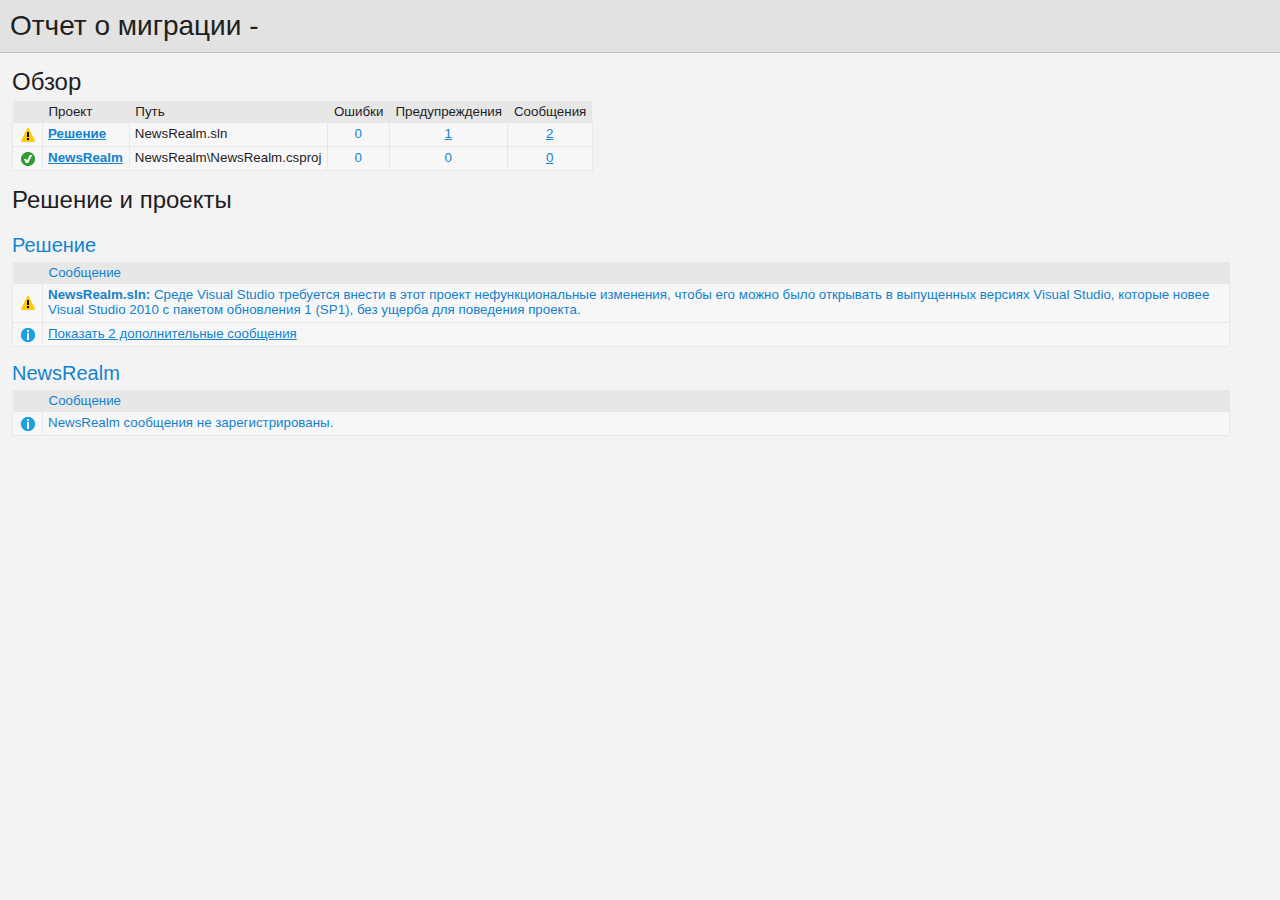
<file: UpgradeLog.htm>
﻿<!DOCTYPE html>
<!-- saved from url=(0014)about:internet -->
 <html xmlns:msxsl="urn:schemas-microsoft-com:xslt"><head><meta content="en-us" http-equiv="Content-Language" /><meta content="text/html; charset=utf-16" http-equiv="Content-Type" /><title _locID="ConversionReport0">
          Отчет о переносе
        </title><style> 
                    /* Body style, for the entire document */
                    body
                    {
                        background: #F3F3F4;
                        color: #1E1E1F;
                        font-family: "Segoe UI", Tahoma, Geneva, Verdana, sans-serif;
                        padding: 0;
                        margin: 0;
                    }

                    /* Header1 style, used for the main title */
                    h1
                    {
                        padding: 10px 0px 10px 10px;
                        font-size: 21pt;
                        background-color: #E2E2E2;
                        border-bottom: 1px #C1C1C2 solid; 
                        color: #201F20;
                        margin: 0;
                        font-weight: normal;
                    }

                    /* Header2 style, used for "Overview" and other sections */
                    h2
                    {
                        font-size: 18pt;
                        font-weight: normal;
                        padding: 15px 0 5px 0;
                        margin: 0;
                    }

                    /* Header3 style, used for sub-sections, such as project name */
                    h3
                    {
                        font-weight: normal;
                        font-size: 15pt;
                        margin: 0;
                        padding: 15px 0 5px 0;
                        background-color: transparent;
                    }

                    /* Color all hyperlinks one color */
                    a
                    {
                        color: #1382CE;
                    }

                    /* Table styles */ 
                    table
                    {
                        border-spacing: 0 0;
                        border-collapse: collapse;
                        font-size: 10pt;
                    }

                    table th
                    {
                        background: #E7E7E8;
                        text-align: left;
                        text-decoration: none;
                        font-weight: normal;
                        padding: 3px 6px 3px 6px;
                    }

                    table td
                    {
                        vertical-align: top;
                        padding: 3px 6px 5px 5px;
                        margin: 0px;
                        border: 1px solid #E7E7E8;
                        background: #F7F7F8;
                    }

                    /* Local link is a style for hyperlinks that link to file:/// content, there are lots so color them as 'normal' text until the user mouse overs */
                    .localLink
                    {
                        color: #1E1E1F;
                        background: #EEEEED;
                        text-decoration: none;
                    }

                    .localLink:hover
                    {
                        color: #1382CE;
                        background: #FFFF99;
                        text-decoration: none;
                    }

                    /* Center text, used in the over views cells that contain message level counts */ 
                    .textCentered
                    {
                        text-align: center;
                    }

                    /* The message cells in message tables should take up all avaliable space */
                    .messageCell
                    {
                        width: 100%;
                    }

                    /* Padding around the content after the h1 */ 
                    #content 
                    {
	                    padding: 0px 12px 12px 12px; 
                    }

                    /* The overview table expands to width, with a max width of 97% */ 
                    #overview table
                    {
                        width: auto;
                        max-width: 75%; 
                    }

                    /* The messages tables are always 97% width */
                    #messages table
                    {
                        width: 97%;
                    }

                    /* All Icons */
                    .IconSuccessEncoded, .IconInfoEncoded, .IconWarningEncoded, .IconErrorEncoded
                    {
                        min-width:18px;
                        min-height:18px; 
                        background-repeat:no-repeat;
                        background-position:center;
                    }

                    /* Success icon encoded */
                    .IconSuccessEncoded
                    {
                        /* Note: Do not delete the comment below. It is used to verify the correctness of the encoded image resource below before the product is released */
                        /* [---XsltValidateInternal-Base64EncodedImage:IconSuccess#Begin#background-image: url(data:image/png;base64,#Separator#);#End#] */
                        background-image: url([data-uri]);
                    }

                    /* Information icon encoded */
                    .IconInfoEncoded
                    {
                        /* Note: Do not delete the comment below. It is used to verify the correctness of the encoded image resource below before the product is released */
                        /* [---XsltValidateInternal-Base64EncodedImage:IconInformation#Begin#background-image: url(data:image/png;base64,#Separator#);#End#] */
                        background-image: url([data-uri]);
                    }

                    /* Warning icon encoded */
                    .IconWarningEncoded
                    {
                        /* Note: Do not delete the comment below. It is used to verify the correctness of the encoded image resource below before the product is released */
                        /* [---XsltValidateInternal-Base64EncodedImage:IconWarning#Begin#background-image: url(data:image/png;base64,#Separator#);#End#] */
                        background-image: url([data-uri]);
                    }

                    /* Error icon encoded */
                    .IconErrorEncoded
                    {
                        /* Note: Do not delete the comment below. It is used to verify the correctness of the encoded image resource below before the product is released */
                        /* [---XsltValidateInternal-Base64EncodedImage:IconError#Begin#background-image: url(data:image/png;base64,#Separator#);#End#] */
                        background-image: url([data-uri]);
                    }
                 </style><script type="text/javascript" language="javascript"> 
          
            // Startup 
            // Hook up the the loaded event for the document/window, to linkify the document content
            var startupFunction = function() { linkifyElement("messages"); };
            
            if(window.attachEvent)
            {
              window.attachEvent('onload', startupFunction);
            }
            else if (window.addEventListener) 
            {
              window.addEventListener('load', startupFunction, false);
            }
            else 
            {
              document.addEventListener('load', startupFunction, false);
            } 
            
            // Toggles the visibility of table rows with the specified name 
            function toggleTableRowsByName(name)
            {
               var allRows = document.getElementsByTagName('tr');
               for (i=0; i < allRows.length; i++)
               {
                  var currentName = allRows[i].getAttribute('name');
                  if(!!currentName && currentName.indexOf(name) == 0)
                  {
                      var isVisible = allRows[i].style.display == ''; 
                      isVisible ? allRows[i].style.display = 'none' : allRows[i].style.display = '';
                  }
               }
            }
            
            function scrollToFirstVisibleRow(name) 
            {
               var allRows = document.getElementsByTagName('tr');
               for (i=0; i < allRows.length; i++)
               {
                  var currentName = allRows[i].getAttribute('name');
                  var isVisible = allRows[i].style.display == ''; 
                  if(!!currentName && currentName.indexOf(name) == 0 && isVisible)
                  {
                     allRows[i].scrollIntoView(true); 
                     return true; 
                  }
               }
               
               return false;
            }
            
            // Linkifies the specified text content, replaces candidate links with html links 
            function linkify(text)
            {
                 if(!text || 0 === text.length)
                 {
                     return text; 
                 }

                 // Find http, https and ftp links and replace them with hyper links 
                 var urlLink = /(http|https|ftp)\:\/\/[a-zA-Z0-9\-\.]+(:[a-zA-Z0-9]*)?\/?([a-zA-Z0-9\-\._\?\,\/\\\+&%\$#\=~;\{\}])*/gi;
                 
                 return text.replace(urlLink, '<a href="$&">$&</a>') ;
            }
            
            // Linkifies the specified element by ID
            function linkifyElement(id)
            {
                var element = document.getElementById(id);
                if(!!element)
                {
                  element.innerHTML = linkify(element.innerHTML); 
                }
            }
            
            function ToggleMessageVisibility(projectName)
            {
              if(!projectName || 0 === projectName.length)
              {
                return; 
              }
              
              toggleTableRowsByName("MessageRowClass" + projectName);
              toggleTableRowsByName('MessageRowHeaderShow' + projectName);
              toggleTableRowsByName('MessageRowHeaderHide' + projectName); 
            }
            
            function ScrollToFirstVisibleMessage(projectName)
            {
              if(!projectName || 0 === projectName.length)
              {
                return; 
              }
              
              // First try the 'Show messages' row
              if(!scrollToFirstVisibleRow('MessageRowHeaderShow' + projectName))
              {
                // Failed to find a visible row for 'Show messages', try an actual message row 
                scrollToFirstVisibleRow('MessageRowClass' + projectName); 
              }
            }
           </script></head><body><h1 _locID="ConversionReport">
          Отчет о миграции - </h1><div id="content"><h2 _locID="OverviewTitle">Обзор</h2><div id="overview"><table><tr><th></th><th _locID="ProjectTableHeader">Проект</th><th _locID="PathTableHeader">Путь</th><th _locID="ErrorsTableHeader">Ошибки</th><th _locID="WarningsTableHeader">Предупреждения</th><th _locID="MessagesTableHeader">Сообщения</th></tr><tr><td class="IconWarningEncoded" /><td><strong><a href="#Solution"><span _locID="OverviewSolutionSpan">Решение</span></a></strong></td><td>NewsRealm.sln</td><td class="textCentered"><a>0</a></td><td class="textCentered"><a href="#SolutionWarning">1</a></td><td class="textCentered"><a href="#" onclick="ScrollToFirstVisibleMessage('Solution'); return false;">2</a></td></tr><tr><td class="IconSuccessEncoded" /><td><strong><a href="#NewsRealm">NewsRealm</a></strong></td><td>NewsRealm\NewsRealm.csproj</td><td class="textCentered"><a>0</a></td><td class="textCentered"><a>0</a></td><td class="textCentered"><a href="#">0</a></td></tr></table></div><h2 _locID="SolutionAndProjectsTitle">Решение и проекты</h2><div id="messages"><a name="Solution" /><h3 _locID="ProjectDisplayNameHeader">Решение</h3><table><tr id="SolutionHeaderRow"><th></th><th class="messageCell" _locID="MessageTableHeader">Сообщение</th></tr><tr name="WarningRowClassSolution"><td class="IconWarningEncoded"><a name="SolutionWarning" /></td><td class="messageCell"><strong>NewsRealm.sln:
        </strong><span>Среде Visual Studio требуется внести в этот проект нефункциональные изменения, чтобы его можно было открывать в выпущенных версиях Visual Studio, которые новее Visual Studio 2010 с пакетом обновления 1 (SP1), без ущерба для поведения проекта.</span></td></tr><tr name="MessageRowHeaderShowSolution"><td class="IconInfoEncoded" /><td class="messageCell"><a _locID="ShowAdditionalMessages" href="#" name="SolutionMessage" onclick="ToggleMessageVisibility('Solution'); return false;">
          Показать 2 дополнительные сообщения
        </a></td></tr><tr name="MessageRowClassSolution" style="display: none"><td class="IconInfoEncoded"><a name="SolutionMessage" /></td><td class="messageCell"><strong>NewsRealm.sln:
        </strong><span>Для файла была успешно создана резервная копия C:\Users\sokol\source\repos\p0se1d0nov\News-Realm\Backup\NewsRealm.sln</span></td></tr><tr name="MessageRowClassSolution" style="display: none"><td class="IconInfoEncoded"><a name="SolutionMessage" /></td><td class="messageCell"><strong>NewsRealm.sln:
        </strong><span>Перенос решения успешно завершен</span></td></tr><tr style="display: none" name="MessageRowHeaderHideSolution"><td class="IconInfoEncoded" /><td class="messageCell"><a _locID="HideAdditionalMessages" href="#" name="SolutionMessage" onclick="ToggleMessageVisibility('Solution'); return false;">
          Скрыть 2 дополнительные сообщения
        </a></td></tr></table><a name="NewsRealm" /><h3>NewsRealm</h3><table><tr id="NewsRealmHeaderRow"><th></th><th class="messageCell" _locID="MessageTableHeader">Сообщение</th></tr><tr><td class="IconInfoEncoded" /><td class="messageCell" _locID="NoMessagesRow">NewsRealm сообщения не зарегистрированы.
                  </td></tr></table></div></div></body></html>
</file>
